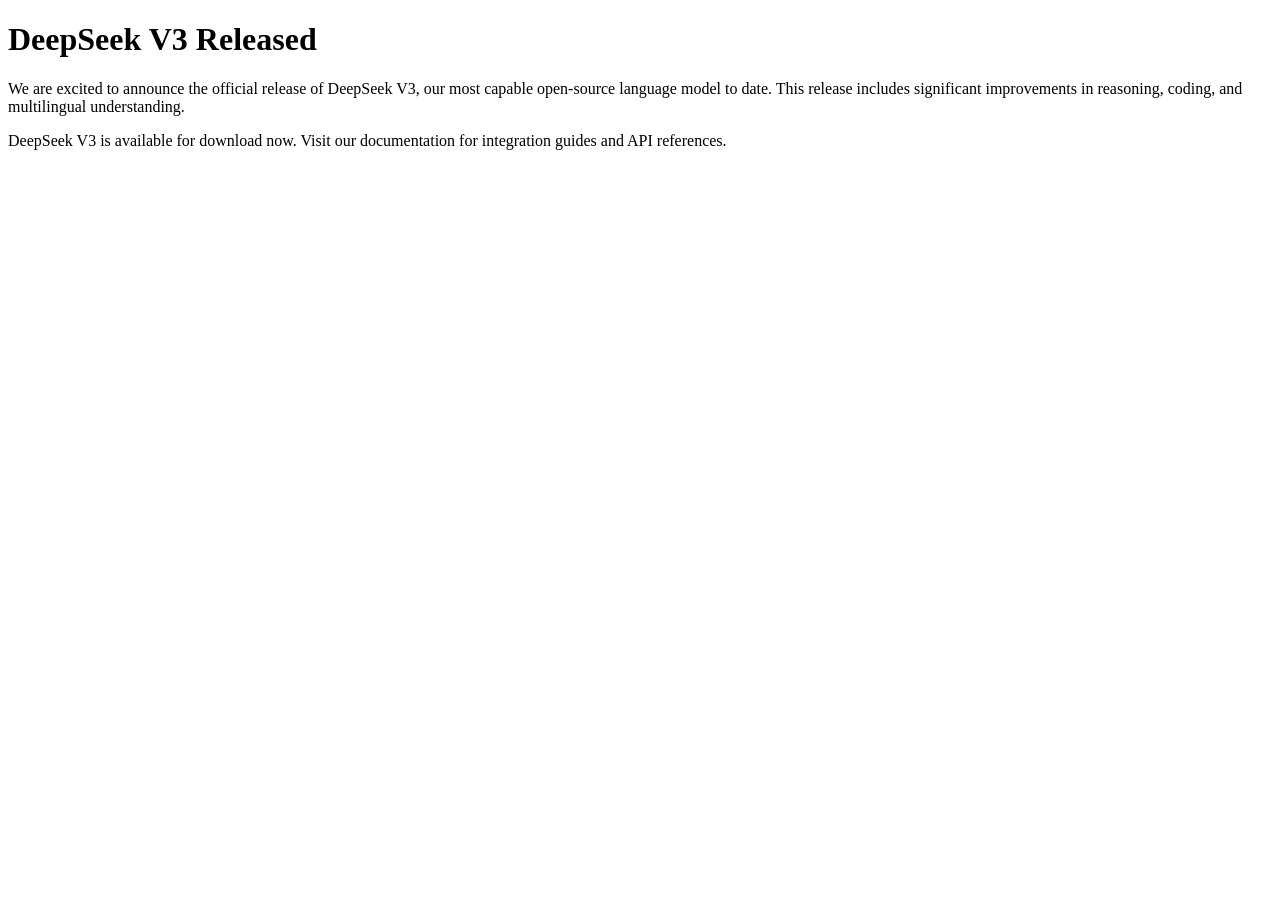
<file: tests/fixtures/official_pages/deepseek-release.html>
<!DOCTYPE html>
<html lang="en">
<head>
  <meta charset="UTF-8" />
  <title>DeepSeek V3 Released</title>
</head>
<body>
  <h1>DeepSeek V3 Released</h1>
  <p>
    We are excited to announce the official release of DeepSeek V3, our most capable
    open-source language model to date. This release includes significant improvements
    in reasoning, coding, and multilingual understanding.
  </p>
  <p>
    DeepSeek V3 is available for download now. Visit our documentation for integration
    guides and API references.
  </p>
</body>
</html>
</file>
